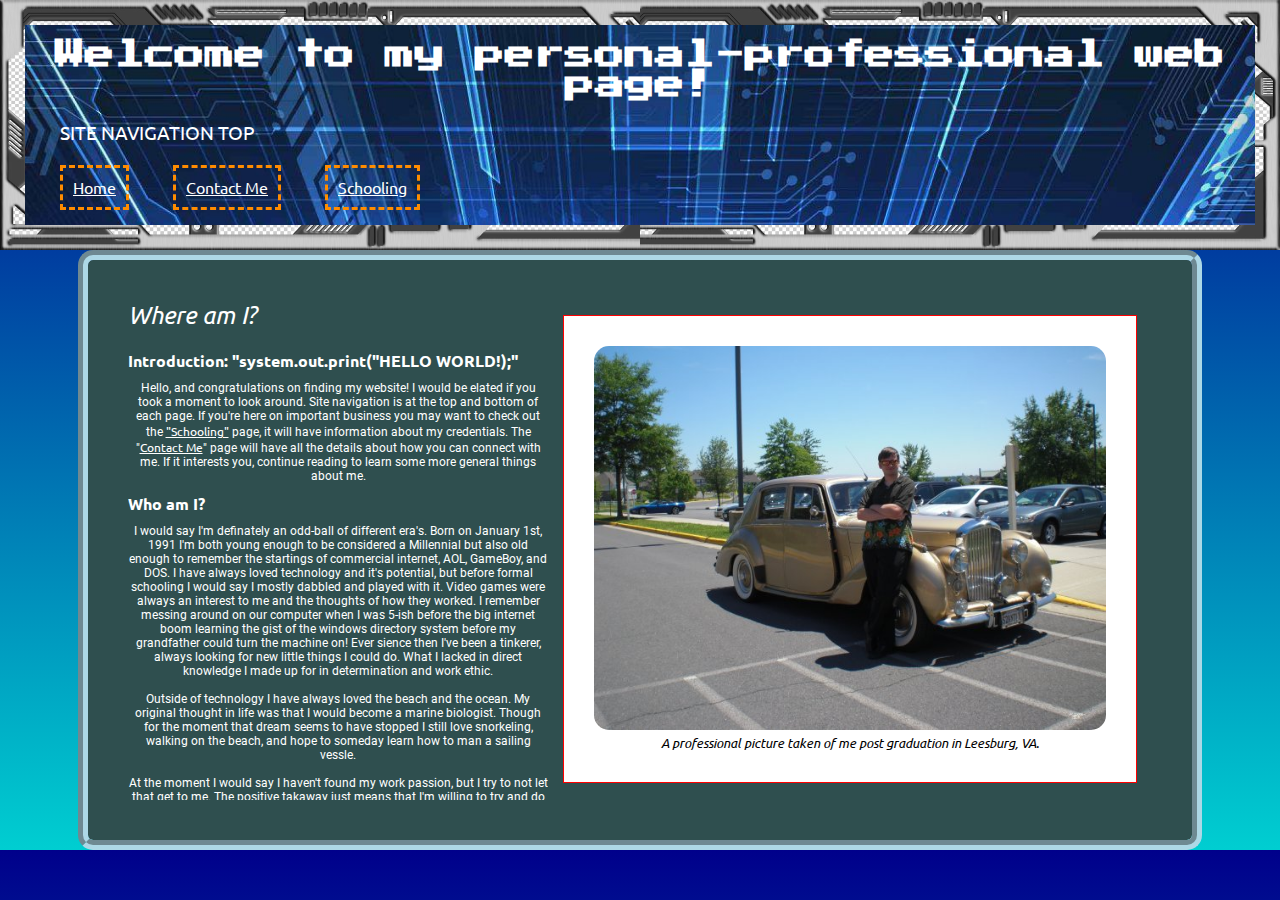
<file: html/index.html>
<!DOCTYPE html>
<html lang="en">
    <!--Head used for IDE display plugin-->
    <head>
        <meta name="viewport" content="width=device-width">
        <meta charset="utf-8"/>
        <title>Geoffrey A Wright PPP</title>
        <link href="../css/site.css" rel="stylesheet" type="text/css">
        <link href="../css/index.css" rel="stylesheet" type="text/css">
        <link href="https://fonts.googleapis.com/css?family=Ubuntu:400,700&display=swap" rel="stylesheet">
        <link href="https://fonts.googleapis.com/css?family=Press+Start+2P&display=swap" rel="stylesheet">
        <!-- BELOW JAVASCRIPT INCLUSION FOR PPP PART 3-->
        <script type="text/javascript" src="../javascript/indexHideElement.js"></script>
    </head>
    <!--page header-->
    <header id="header">
        <h1>Welcome to my personal-professional web page!</h1>
        <!--Navigation Elements Top-->
        <nav>
            <h3>Site Navigation Top</h3>
            <ul class="navlist">
                <li><a href="#header">Home</a></li>
                <li><a href="contactme.html">Contact Me</a></li>
                <li><a href="school.html">Schooling</a></li>
            </ul>
        </nav>
    </header>
    <!--Main content of page-->
    <main>
        <section id="figure_section">
            <!-- BELOW CLASS NAME INCLUSION FOR PPP PART 3 -->
            <figure id="figure" class="REALLY_BAD_CLASS_NAME">
                <!--COME BACK TO IMAGE BEHAVIOR-->
                <img id="my_pic"src="resources/Me_and_the_Bentlyx3_604.jpg" width="100%" height="100%"
                alt="A picture of me standing in front of a Bently post graduation.">
                <figcaption>A professional picture taken of me post graduation in Leesburg, VA.
                </figcaption>
            </figure>
        </section>
        <section id="article_section">
            <h2>Where am I?</h2><br>
            <article>
                <h4>Introduction: "<code>system.out.print("HELLO WORLD!);</code>"</h4>
                <p>Hello, and congratulations on finding my website! I would be elated if you took a moment to look around.
                    Site navigation is at the top and bottom of each page. If you're here on important business you may want
                    to check out the <a href="school.html">"Schooling"</a> page, it will have information about my credentials.
                    The "<a href="contactme.html">Contact Me</a>" page will have all the details about how you can connect with
                    me. If it interests you, continue reading to learn some more general things about me.
                </p>
                <h4>Who am I?</h4>
                <p>I would say I'm definately an odd-ball of different era's. Born on January 1st, 1991 I'm both young enough to
                    be considered a Millennial but also old enough to remember the startings of commercial internet, AOL, GameBoy,
                    and DOS. I have always loved technology and it's potential, but before formal schooling I would say I mostly
                    dabbled and played with it. Video games were always an interest to me and the thoughts of how they worked.
                    I remember messing around on our computer when I was 5-ish before the big internet boom learning the gist
                    of the windows directory system before my grandfather could turn the machine on! Ever sience then I've
                    been a tinkerer, always looking for new little things I could do. What I lacked in direct knowledge I made
                    up for in determination and work ethic.<br><br>
                    Outside of technology I have always loved the beach and the ocean. My original thought in life was that
                    I would become a marine biologist. Though for the moment that dream seems to have stopped I still love
                    snorkeling, walking on the beach, and hope to someday learn how to man a sailing vessle.<br><br>
                    At the moment I would say I haven't found my work passion, but I try to not let that get to me. The positive
                    takaway just means that I'm willing to try and do different things. But until I do find out what that is I get
                    to spend my time with my highschool school sweet heart of 13 years. After this semester we plan to make the
                    marriage official.
                </p>
            </article>
        </section>
    </main>
    <!--page footer-->
    <footer>
        <!--Navigation Elements Bottom-->
        <nav>
                <h3>Site Navigation Bottom</h3>
                <ul class="navlist">
                    <li><a href="#header">Home</a></li>
                    <li><a href="contactme.html">Contact Me</a></li>
                    <li><a href="school.html">Schooling</a></li>
                </ul>
            </nav>
    </footer>
</html>
</file>
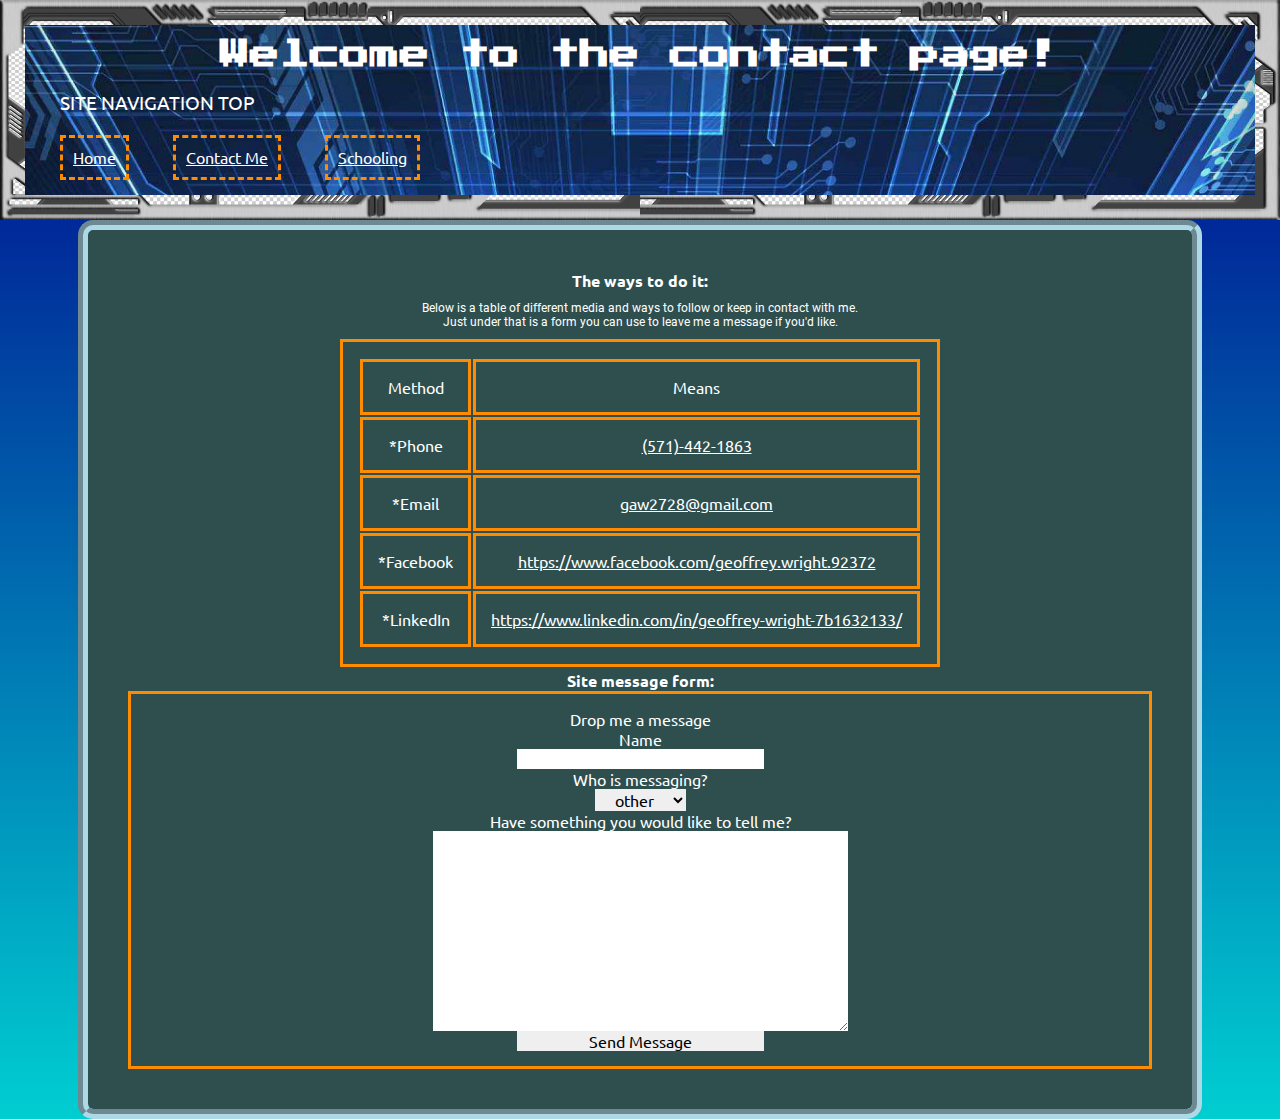
<file: html/contactme.html>
<!DOCTYPE html>
<html lang="en">
    <head>
        <meta name="viewport" content="width=device-width">
        <meta charset="utf-8"/>
        <title>Geoffrey A Wright Personal</title>
        <link href="../css/site.css" rel="stylesheet" type="text/css">
        <link href="../css/contactme.css" rel="stylesheet" type="text/css">
        <link href="https://fonts.googleapis.com/css?family=Ubuntu:400,700&display=swap" rel="stylesheet">
        <link href="https://fonts.googleapis.com/css?family=Press+Start+2P&display=swap" rel="stylesheet">
        <!-- BELOW JAVASCRIPT INCLUSION FOR PPP PART 3-->
        <script type="text/javascript" src="../javascript/contactForm.js"></script>
    </head>
    <header id="header">
        <h1>Welcome to the contact page!</h1>
        <!--Navigation Elements Top-->
        <nav>
            <h3>Site Navigation Top</h3>
            <ul class="navlist">
                <li><a href="index.html">Home</a></li>
                <li><a href="#header">Contact Me</a></li>
                <li><a href="school.html">Schooling</a></li>
            </ul>
        </nav>
    </header>
    <main>
        <section class="table_section">
            <h4>The ways to do it:</h4>
            <!--Section for the contact table-->
            <p>Below is a table of different media and ways to follow or keep in contact with me.<br>
                Just under that is a form you can use to leave me a message if you'd like.
            </p>
            <table class="contact_table">
                <thead>
                    <tr>
                        <th>Method</th>
                        <th>Means</th>
                    </tr>
                </thead>
                <tr>
                    <td class="content_table_method">Phone</td>
                    <td><a href="tel:1-571-442-1863">(571)-442-1863</a></td>
                </tr>
                <tr>
                    <td class="content_table_method">Email</td>
                    <td><a href="mailto:gaw2728@gmail.com">gaw2728@gmail.com</a></td>
                </tr>
                <tr>
                    <td class="content_table_method">Facebook</td>
                    <td><a href="https://www.facebook.com/geoffrey.wright.92372" rel="noopener noreferrer" target="_blank">
                        https://www.facebook.com/geoffrey.wright.92372</a></td>
                </tr>
                <tr>
                    <td class="content_table_method">LinkedIn</td>
                    <td><a href="https://www.linkedin.com/in/geoffrey-wright-7b1632133/" rel="noopener noreferrer" target="_blank">
                        https://www.linkedin.com/in/geoffrey-wright-7b1632133/</a></td>
                </tr>
            </table>
        </section>
        <!--section for the message form-->
        <section class="form_section">
            <h4>Site message form:</h4>
            <!--FORM ACTIONS AND SUBMISSIONS TO DE DETERMINED IN LATER PROJECT-->
            <form>
                <fieldset>
                    <legend>Drop me a message</legend>
                    <!--Name field section-->
                    <label for="name_field" id="name_field_label">Name</label>
                    <input type="text" name="name_field" id="name_field">
                    <!--Person type section-->
                    <label for="person_type">Who is messaging?</label>
                    <select name="person_type" id="person_type">
                        <option value="na" selected>other</option>
                        <option value="emp">Employer</option>
                        <option value="rec">Recruiter</option>
                        <option value="ac">Academic</option>
                        <option value="vol">Volunteer</option>
                    </select>
                    <!--Text area section-->
                    <label for="user_message" id=user_message_label>Have something you would like to tell me?</label><br>
                    <textarea name="user_message" id="user_message" cols="40" rows="10"></textarea>
                    <!--Submit button section-->
                    <input type="submit" value="Send Message" id="submit_button">
                </fieldset>
            </form>
        </section>
    </main>
    <footer>
        <!--Navigation elements Bottom-->
        <nav class="navlist">
            <h3>Site Navigation Bottom</h3>
            <ul>
                <li><a href="index.html">Home</a></li>
                <li><a href="#header">Contact Me</a></li>
                <li><a href="school.html">Schooling</a></li>
            </ul>
        </nav>
    </footer>
</html>
</file>
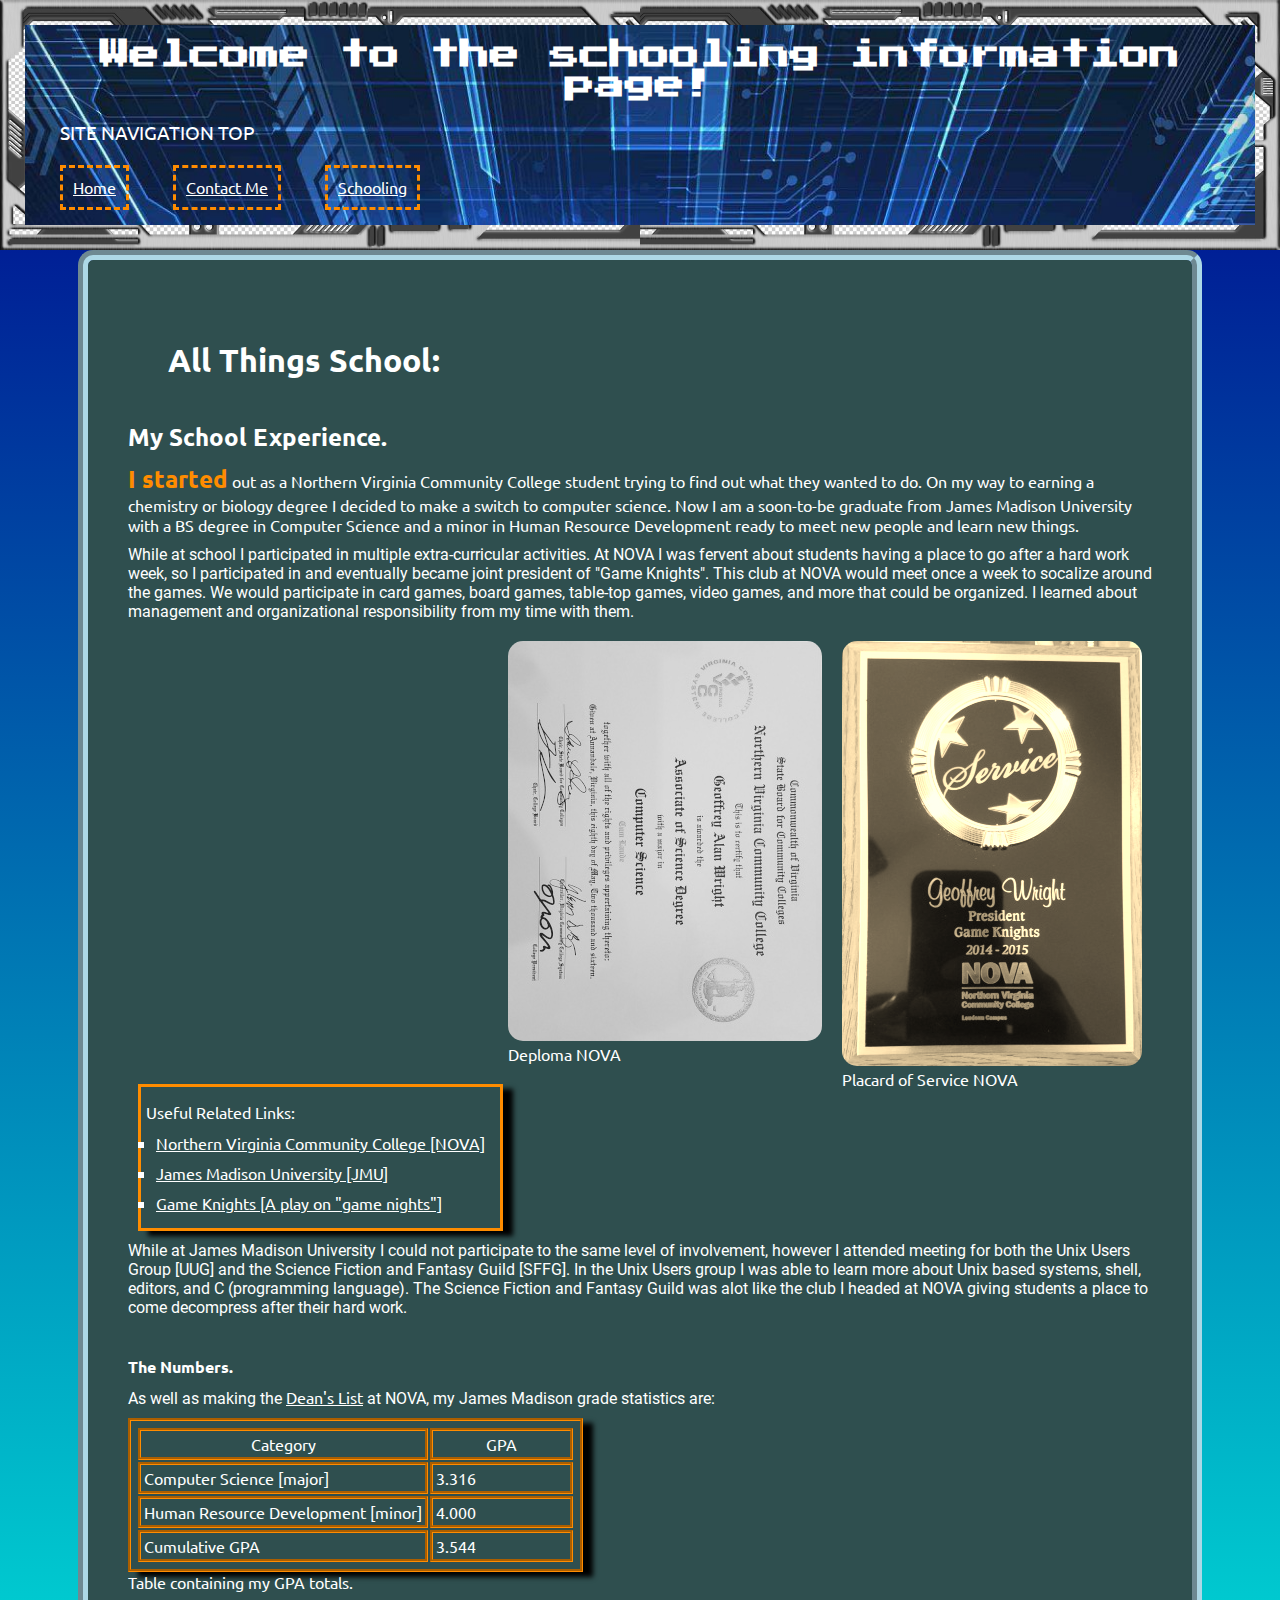
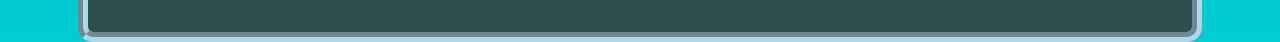
<file: html/school.html>
<!DOCTYPE html>
<html lang="en">
    <head>
        <meta name="viewport" content="width=device-width">
        <meta charset="utf-8"/>
        <title>Geoffrey A Wright schooling</title>
        <link href="../css/site.css" rel="stylesheet" type="text/css">
        <link href="../css/school.css" rel="stylesheet" type="text/css">
        <link href="https://fonts.googleapis.com/css?family=Ubuntu:400,700&display=swap" rel="stylesheet">
        <link href="https://fonts.googleapis.com/css?family=Press+Start+2P&display=swap" rel="stylesheet">
    </head>
    <!--page header-->
    <header id="header">
        <h1>Welcome to the schooling information page!</h1>
        <!--Navigation Elements Top-->
        <nav>
            <h3>Site Navigation Top</h3>
            <ul class="navlist">
                <li><a href="index.html">Home</a></li>
                <li><a href="contactme.html">Contact Me</a></li>
                <li><a href="#header">Schooling</a></li>
            </ul>
        </nav>
    </header>
    <main>
        <section class="section_1">
            <h2>All Things School:</h2>
            <!--Below is the home page article about me.-->
            <article class="main_article">
                <h4>My School Experience.</h4>
                <p><h4 id="I_started">I started</h4> out as a Northern Virginia Community College student trying to find out what they wanted to do.
                    On my way to earning a chemistry or biology degree I decided to make a switch to computer science.
                    Now I am a soon-to-be graduate from James Madison University with a BS degree in Computer Science and
                    a minor in Human Resource Development ready to meet new people and learn new things.</p>
        
                <p>While at school I participated in multiple extra-curricular activities. At NOVA I was fervent about
                    students having a place to go after a hard work week, so I participated in and eventually became joint
                    president of "Game Knights". This club at NOVA would meet once a week to socalize around the games.
                    We would participate in card games, board games, table-top games, video games, and more that could be
                    organized. I learned about management and organizational responsibility from my time with them.
                </p>
                <!--Game Knights plac-->
                <figure class="plac_figure">
                    <img src="resources/GameKightsPlacx300.jpg" alt="NOVA Game Knights placard">
                    <figcaption>Placard of Service NOVA</figcaption>
                </figure>
                <!--NOVA deploma-->
                <figure class="deploma_figure">
                    <img src="resources/NOVA_Deplomax400.jpg" alt="NOVA deploma">
                    <figcaption>Deploma NOVA</figcaption>
                </figure>
                <aside>
                    <p><strong>Useful Related Links:</strong></p>
                    <ul class="ex_info_list">
                        <li><a href="https://www.nvcc.edu/" rel="noopener noreferrer" target="_blank">
                            Northern Virginia Community College [NOVA]</a></li>
                        <li><a href="https://www.jmu.edu/" rel="noopener noreferrer" target="_blank">
                            James Madison University [JMU]</a></li>
                        <li><a href="https://www.nvcc.edu/loudoun/student-life/clubs.html"
                            rel="noopener noreferrer" target="_blank">
                            Game Knights [A play on "game nights"]</a></li>
                    </ul>
                </aside>
                <br>
                <p class="last_par">While at James Madison University I could not participate to the same level of involvement, however I 
                    attended meeting for both the Unix Users Group [UUG] and the Science Fiction and Fantasy Guild [SFFG].
                    In the Unix Users group I was able to learn more about Unix based systems, shell, editors, and 
                    C (programming language). The Science Fiction and Fantasy Guild was alot like the club I headed at
                    NOVA giving students a place to come decompress after their hard work.
                </p>
                <p class="hidden_example">This paragraph is going to be used for "visibility hidden" requirement. If everything
                    goes well, no user should see this.
                </p>
            </article>
        </section>
        <!--GPA table-->
        <section class="section_2">
            <h4>The Numbers.</h4>
            <p>As well as making the <a href="https://www.nvcc.edu/catalog/cat2018/policies/honors.html"
                rel="noopener noreferrer" target="_blank">Dean's List</a> at NOVA, my James Madison grade statistics are:</p>
            <figure class="gpa_table_fig">
                <table class="gpa_table">
                    <thead>
                        <tr>
                            <th scope="col">Category</th>
                            <th scope="col">GPA</th>
                        </tr>
                    </thead>
                    <tbody>
                            <tr>
                                <td><em>Computer Science [major]</em></td>
                                <td>3.316</td>
                            </tr>
                            <tr>
                                <td><em>Human Resource Development [minor]</em></td>
                                <td>4.000</td>
                            </tr>
                            <tr class="bad_row">
                                <td>should not see me</td>
                                <td>should not see me</td>
                            </tr>
                        </tbody>
                    <tfoot>
                        <tr>
                            <td><em>Cumulative GPA</em></td>
                            <td>3.544</td>
                        </tr>
                    </tfoot>
                </table>
                <figcaption>Table containing my GPA totals.</figcaption>
            </figure>
        </section>
    </main>
    <!--page footer-->
    <footer>
        <!--Navigation Elements Bottom-->
        <nav>
            <h3>Site Navigation Bottom</h3>
            <ul class="navlist">
                <li><a href="index.html">Home</a></li>
                <li><a href="contactme.html">Contact Me</a></li>
                <li><a href="#header">Schooling</a></li>
            </ul>
        </nav>
    </footer>
</html>
</file>
<file: css/site.css>
* {
    margin: 0;
    padding: 0;
    border: 0;
    font-size: 100%;
    font: inherit;
    vertical-align: baseline;
    font-family: 'Ubuntu', 'Courier New','Press Start 2P', cursive, Courier, monospace, sans-serif;
}
@font-face {
    font-family: "roboto";
    src: url("fonts/Roboto-Regular.ttf") format("truetype");
    font-style: normal;
}
body {
    background-image: linear-gradient( DarkBlue, DarkTurquoise);
    margin: 0 auto;
}
header {
    width: auto;
    align-content: center;
    margin: 0 auto;
    background-image: url(img/dark-blue-high-tech-background-header.jpg);
    background-repeat: no-repeat;
    background-position: center;
    background-size: cover;
    border: 25px solid transparent;
    padding: 15px;
    border-image: url(img/tech_border_by_collinhell.png) 50 round;
    border-image-slice: fill;
    color: white;
}
header h1 {
    margin: 0 auto;
    font-family: 'Press Start 2P';
    font-weight: bold;
    font-size: 1.875em; 
    text-align: center;
}
main {
    width: 80%;
    align-content: center;
    margin: 0 auto;
    border: 10px lightblue;
    border-style: groove;
    border-radius: 15px;
    color: white;
    background: darkslategray;
    background-clip: padding-box;
    padding: 40px;
}
/*In order to fufil the "display none" requirement
I used it on the footer of the site. I couldn't
think of how else to include it without harming
the site design.*/
footer {
    display: none;
    width: auto;
    align-content: center;
    margin: 0 auto;
    background-image: url(img/dark-blue-high-tech-background-header.jpg);
    background-repeat: no-repeat;
    background-position: center;
    background-size: cover;
    border: 25px solid transparent;
    padding: 15px;
    border-image: url(img/tech_border_by_collinhell.png) 50 round;
    color: white;
}
h3 {
    text-transform: uppercase;
    margin: 20px 20px;
    font-size: larger;
}
h4 {
    font-weight: 900;
}
p {
    font-family: "roboto";
    font-style: normal;
    margin: 10px 0px;
    font-size: 12px;
    font-weight: normal;
}
ul {
    list-style-type: square;
    list-style-position: outside;
}
a:link {
    color: white;
}
a:visited {
    color: orange;
}
a:hover {
    color: red;
}
a:active{
    color: darkorange;
}
::selection {
    background-color: aquamarine
  }
</file>
<file: css/index.css>
#article_section {
    max-width: 50%;
    height: 500px;
    overflow: scroll;
}
h4 {
    font-weight: 900;
}
ul >li {
    color: white;
    display: inline-block;
    line-height: 1.2em;
    margin: 0px 20px;
    padding: 10px 10px;
    border: 3px darkorange dashed;
}
/*figure tied to the first section*/
#figure_section figure{
    float: right;
    min-width: 30%;
    max-width: 50%;
    text-align: center;
    font-style: italic;
    font-size: smaller;
    text-indent: 0;
    border: thin red solid;
    margin: 15px;
    padding: 30px; /* INCREASED FOR PPP PART 3*/
    background-color: white;
    color: black;
}
#article_section h2 {
    font-style: italic;
    font-size: 1.500em;
}
#my_pic {
    object-fit: scale-down;
    border-radius: 15Px;
}
/*article sibling of h2. h2 comes before article at some point.
 SELECT: article*/
h2 ~ article {
    align-self: center;
}
/*paragraphs on the same level as their headers. p immediately follows h4
SELECT: p in article*/
h4 + p {
    text-align: center;
}
</file>
<file: css/contactme.css>
ul >li {
    color: white;
    display: inline-block;
    line-height: 1.2em;
    margin: 0px 20px;
    padding: 10px 10px;
    border: 3px darkorange dashed;
}
main {
    text-align: center;
    overflow: scroll;
}
.contact_table {
    display: inline-block;
}
.contact_table, .contact_table th, .contact_table td {
    padding: 15px 15px;
    border: 3px solid darkorange;
}
.content_table_method::before {
    content: "*";
}
form {
    padding: 15px 15px;
    border: 3px solid darkorange;
    width: auto;
    text-align: center;
}
input {
    width: 25%;
    margin-right: auto;
    margin-left: auto;
    display: block;
}
textarea {
    display: block;
    margin: 0 auto;
    text-align: center;
}
select {
    display: block;
    margin: 0 auto;
    text-align: center;
}
</file>
<file: css/school.css>
#I_started {
    display: inline;
    font-size: x-large;
    font-weight: 600;
    color: darkorange;
}
.ex_info_list {
    list-style-type: square;
    list-style-position: outside;
}
.ex_info_list li {
    margin: 10px 10px;
}
aside {
    margin: 10px 10px;
    padding: 5px 5px;
    border: 3px darkorange solid;
    float: left;
    box-shadow: 10px 5px 5px black;
}
section h2 {
    font-weight: 700;
    font-size: xx-large;
    margin: 40px 40px;
}
.main_article {
    font-size: 16px;
}
p {
    font-size: 1em;
}
.main_article h4 {
    font-size: x-large;
}
.main_article figure {
    display: block;
}
.plac_figure {
    float: right;
    margin: 10px 10px;
}
.plac_figure img {
    filter: sepia();
    border-radius: 15Px;
}
.deploma_figure {
    float: right;
    margin: 10px 10px;
}
.deploma_figure img {
    filter: grayscale();
    border-radius: 15Px;
}
main {
    overflow: scroll;
}
.last_par {
    clear: left;
}
.gpa_table, .gpa_table th, .gpa_table td {
    border: 3px darkorange groove;
}
.gpa_table {
    padding: 5px 5px;
    box-shadow: 10px 5px 5px black;
}
th, td {
    padding: 3px 3px;
}

.navlist > li {
    color: white;
    display: inline-block;
    line-height: 1.2em;
    margin: 0px 20px;
    padding: 10px 10px;
    border: 3px darkorange dashed;
}

/*Below is specifically for visibility rubric requirements*/
.hidden_example {
    visibility: hidden;
}

.bad_row {
    visibility: collapse;
}
</file>
